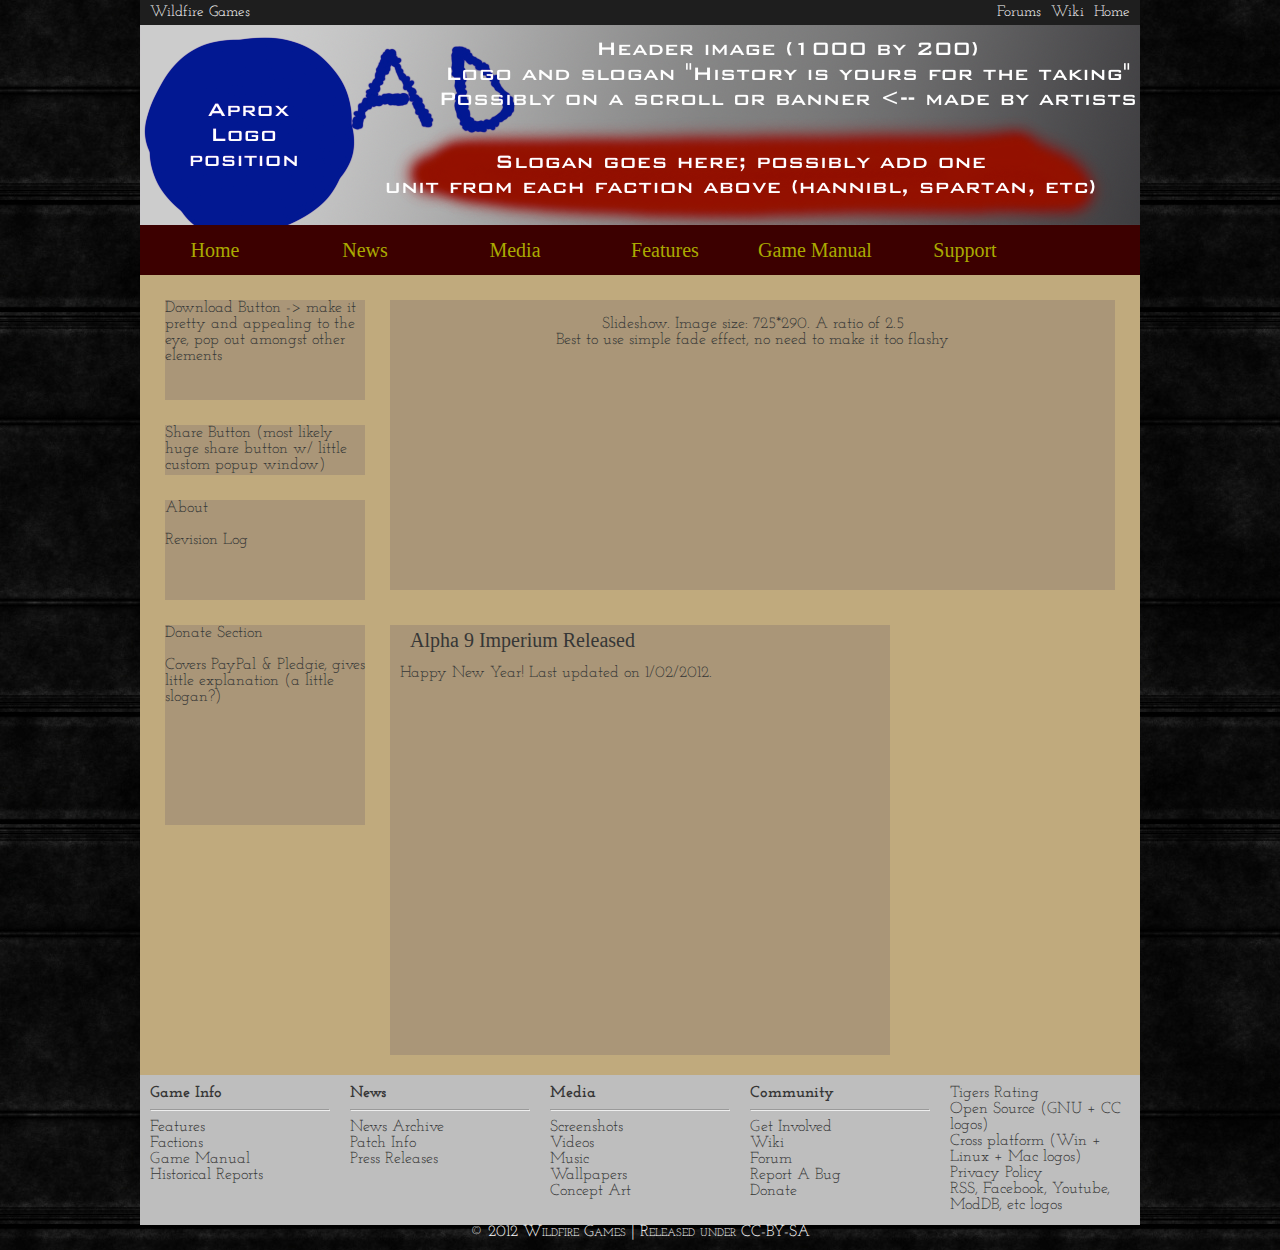
<file: wire-frame/geek/home.html>
<!DOCTYPE html>
<html>
	<head>
		<title>Home</title>
		<!-- STYLES REST -->
		<link rel="stylesheet" href="css/reset.css" type="text/css">
		<link href='http://fonts.googleapis.com/css?family=IM+Fell+DW+Pica+SC|Josefin+Slab:400,700' rel='stylesheet' type='text/css'>
		<link rel="icon" type="image/png" href="http://www.wildfiregames.com/0ad/favicon.png">
	</head>	
	<style>
		/*-------------------------------------------- BODY start --------------------------------------------*/
		body {
		  	background-repeat: repeat;
		  	background-image: url(images/body.jpg);
		  	height: auto;
		  	width: auto;
			color: #bebebe;
			font-family: 'Josefin Slab', serif;
		}
		#content {
		  	width: 1000px;
		  	height: 1250px;
		  	margin-top: 0px;
		  	margin-left: auto;
		  	margin-right: auto;
		}
		/*-------------------------------------------- top NAV start --------------------------------------------*/
		#unav {
		  width: 1000px;
		  height: 25px;
		  color: white;
		  background-color: #1e1e1e;
		}
		#unav ul {
		  list-style: none;
		  display: block;
		  font-size: 15px;
		  padding-top: 5px;
		  padding-bottom: 5px;
		}
		#unav li.left {
		  list-style: none;
		  display: block;
		  float: left;
		  width: auto;
		  padding-left: 10px;
		  height:15px;
		}
		#unav li.right {
		  list-style: none;
		  display: block;
		  width: auto;
		  float: right;
		  padding-right: 10px;
		  height:15px;
		}
		
		#unav li a:hover{
			color: yellow;
		}
		/*-------------------------------------------- top NAV end --------------------------------------------*/
		header {
		  	width: 1000px;
		  	height: 200px;
			background-color: #500000;
		}
		/*-------------------------------------------- NAV start --------------------------------------------*/
		nav {
		  	width: 1000px;
		  	height: 50px;
		  	font-family: 'IM Fell DW Pica SC', serif;
		  	color: #aaaa00;
			background-color: #3c0000;
		}
		nav li {
		  list-style: none;
		  display: block;
		  float: left;
		  width: 130px;
		  height: 30px;
		  padding: 10px;
		  font-size: 20px;
		  line-height:30px;
		  text-align: center;
		}
		
		nav li:hover {
			color: white;
		}
		/*-------------------------------------------- NAV end --------------------------------------------*/
		/*-------------------------------------------- ARTICLE start --------------------------------------------*/
		
		article {
		 	width: 750px;
		  	height: 800px;
		  	float: right;
		  	color: #363636;
		  	background-color: #c0aa7d;
		}
		
		#slider {
			width: 725px;
			height: 290px;
			margin: 25px 25px 10px 0px;
			background-color: #aa9678;
		}
		
		section.title {
			font-family: 'IM Fell DW Pica SC', serif;
			margin-top: 35px;
			font-size: 20px;
			background-color: #aa9678;
			height: 25px;
			width: 480px;
			padding-left: 20px;
			padding-top: 5px;
		}
		
		section.body{
			background-color: #aa9678;
			width: 480px;
			height: 380px;
			margin: 0px 25px 25px 0px;
			padding: 10px;
			float: left;
		}
		
		#tweet {
			width: 200px;
			height: 325px;
			margin: 25px 25px 25px 0px;
			float: right;
		}
		/*-------------------------------------------- ARTICLE end --------------------------------------------*/
		/*-------------------------------------------- ASIDE start --------------------------------------------*/
		
		aside {
		  	width: 250px;
		  	height: 800px;
		  	float: left;
		  	background-color: #c0aa7d;
		  	color: #363636;
		}
		
		#sidenav {
		  	background-color: #aa9678;
		  	height: 100px;
		  	width: 200px;
		    margin-bottom: 25px;
			margin-left: 25px;
			margin-right: 25px;
		} 
		
		#share {
		  	background-color: #aa9678;
		  	height: 50px;
		  	width: 200px;
		  	margin-bottom: 25px;
			margin-left: 25px;
			margin-right: 25px;
		}
		
		#download {
			background-color: #aa9678;
		  	height: 100px;
		  	width: 200px;
			margin: 25px;
		}
		
		#donate {
			background-color: #aa9678;
			height: 200px;
		  	width: 200px;
		    margin-bottom: 25px;
			margin-left: 25px;
			margin-right: 25px;
		}
		/*-------------------------------------------- ASIDE end --------------------------------------------*/
		/*-------------------------------------------- FOOTER start --------------------------------------------*/
		
		.footerbar {
		  width: 180px;
		  height: 130px;
		  float: left;
		  padding-left: 10px;
		  padding-right: 10px;
		  padding-top: 10px;
		  padding-bottom: 10px;
		  background-color: #bebebe;
		  color: #363636;
		}
		
		footer {
		  	color: white;
		 	background-color: #1e1e1e;
		 	width: 1000px;
		 	height: 25px;
		  	text-align: center;
		  	padding-top: 10px;
		  	padding-bottom: 10px;
		  	line-height:15px;
		  	font-variant: small-caps;
		}
		
		/*-------------------------------------------- FOOTER end --------------------------------------------*/
		/*-------------------------------------------- MISC start --------------------------------------------*/
		
		h1	{font-family: 'IM Fell DW Pica SC', serif;	}
		h2	{font-family: 'IM Fell DW Pica SC', serif;	}
		h3	{font-family: 'IM Fell DW Pica SC', serif;	}
		h4	{font-family: 'IM Fell DW Pica SC', serif;	}
		h5	{font-family: 'IM Fell DW Pica SC', serif;	}
		h6	{font-family: 'IM Fell DW Pica SC', serif;	}
		
		body a:link		{text-decoration: none;color: inherit;}
		body a:hover   	{text-decoration: none;color: inherit;}
		body a:visited  {text-decoration: none;color: inherit;}
		body b			{font-family: 'Josefin Slab', serif; font-weight: 700;}
		}
		} 
	</style>
	<body>
		<div id="content">	
			
			<div id="unav">
				<ul>
					<li class="left"><a href="http://wildfiregames.com">Wildfire Games</a></li>
					<li class="right"><a href="home.html">Home</a></li>
					<li class="right"><a href="http://trac.wildfiregames.com/">Wiki</a></li>
					<li class="right"><a href="http://www.wildfiregames.com/forum/index.php">Forums</a></li>
				</ul>
			</div>
			
			<header>
				<img src="images/header.png" width="1000" height="200">
			</header>
			
			<nav>
				<ul>
					<li><a href="#">Home</a></li>
					<li><a href="#">News</a></li>
					<li><a href="#">Media</a></li>
					<li><a href="#">Features</a></li>
					<li><a href="#">Game Manual</a></li>
					<li><a href="#">Support</a></li>
				</ul>
			</nav>

			<aside>
				<div id="download">
					<p>Download Button -> make it pretty and appealing to the eye, pop out amongst other elements</p>
				</div>
				<div id="share"><p>Share Button (most likely huge share button w/ little custom popup window) </p>
				</div>
				<div id="sidenav">
					<p>About</p><br>
					<p>Revision Log</p>
				</div>
				<div id="donate">
					<p>Donate Section</p><br>
					<p>Covers PayPal & Pledgie, gives little explanation (a little slogan?) </p>
				</div>
			</aside>
			
			<article>
				<div id="slider" align="center">
					<p><br>Slideshow. Image size: 725*290. A ratio of 2.5<br>Best to use simple fade effect, no need to make it too flashy</p>	
				</div>
				<div id="tweet">
					<script src="http://widgets.twimg.com/j/2/widget.js"></script>
					<script>
					new TWTR.Widget({
					  version: 2,
					  type: 'profile',
					  rpp: 4,
					  interval: 30000,
					  width: 200,
					  height: 325,
					  theme: {
					    shell: {
					      background: '#333333',
					      color: '#ffffff'
					    },
					    tweets: {
					      background: '#aa9678',
					      color: '#363636',
					      links: '#363636'
					    }
					  },
					  features: {
					    scrollbar: true,
					    loop: false,
					    live: false,
					    behavior: 'all'
					  }
					}).render().setUser('play0ad').start();
					</script>
				</div>
				<section class="title">Alpha 9 Imperium Released</section>
				<section class="body">Happy New Year! Last updated on 1/02/2012.</section>
			</article>
		
			<div class="footerbar">
				<b>Game Info</b><hr>	
				<a href="game/features.hmtl">Features</a><br>
				<a href="game/factions.hmtl">Factions</a><br>
				<a href="game/manual.hmtl">Game Manual</a><br>
				<a href="game/history.hmtl">Historical Reports</a>
			</div>
			<div class="footerbar">
				<b>News</b><hr>
				<a href="archive.hmtl">News Archive</a><br>
				<a href="patch.hmtl">Patch Info</a><br>
				<a href="pr.hmtl">Press Releases</a>
			</div>
			<div class="footerbar">
				<b>Media</b><hr>
				<a href="screens.hmtl">Screenshots</a><br>
				<a href="videos.hmtl">Videos</a><br>
				<a href="music.hmtl">Music</a><br>
				<a href="wallpaper.hmtl">Wallpapers</a><br>
				<a href="concepts.hmtl">Concept Art</a>
			</div>
			<div class="footerbar">
				<b>Community</b><hr>
				<a href="involved.hmtl">Get Involved</a><br>
				<a href="http://trac.wildfiregames.com/">Wiki</a><br>
				<a href="http://www.wildfiregames.com/forum/index.php">Forum</a><br>
				<a href="bugreport.hmtl">Report A Bug</a><br>	
				<a href="donate.hmtl">Donate</a>
			</div>
			<div class="footerbar">
				<p>Tigers Rating</p>
				<p>Open Source (GNU + CC logos)</p>
				<p>Cross platform (Win + Linux + Mac logos)</p>
				<p>Privacy Policy</p>
				<p>RSS, Facebook, Youtube, ModDB, etc logos</p>
			</div>
			
			<footer>
				&copy; 2012 Wildfire Games | Released under CC-BY-SA
			</footer>
		</div>
	</body>
</html>
</file>
